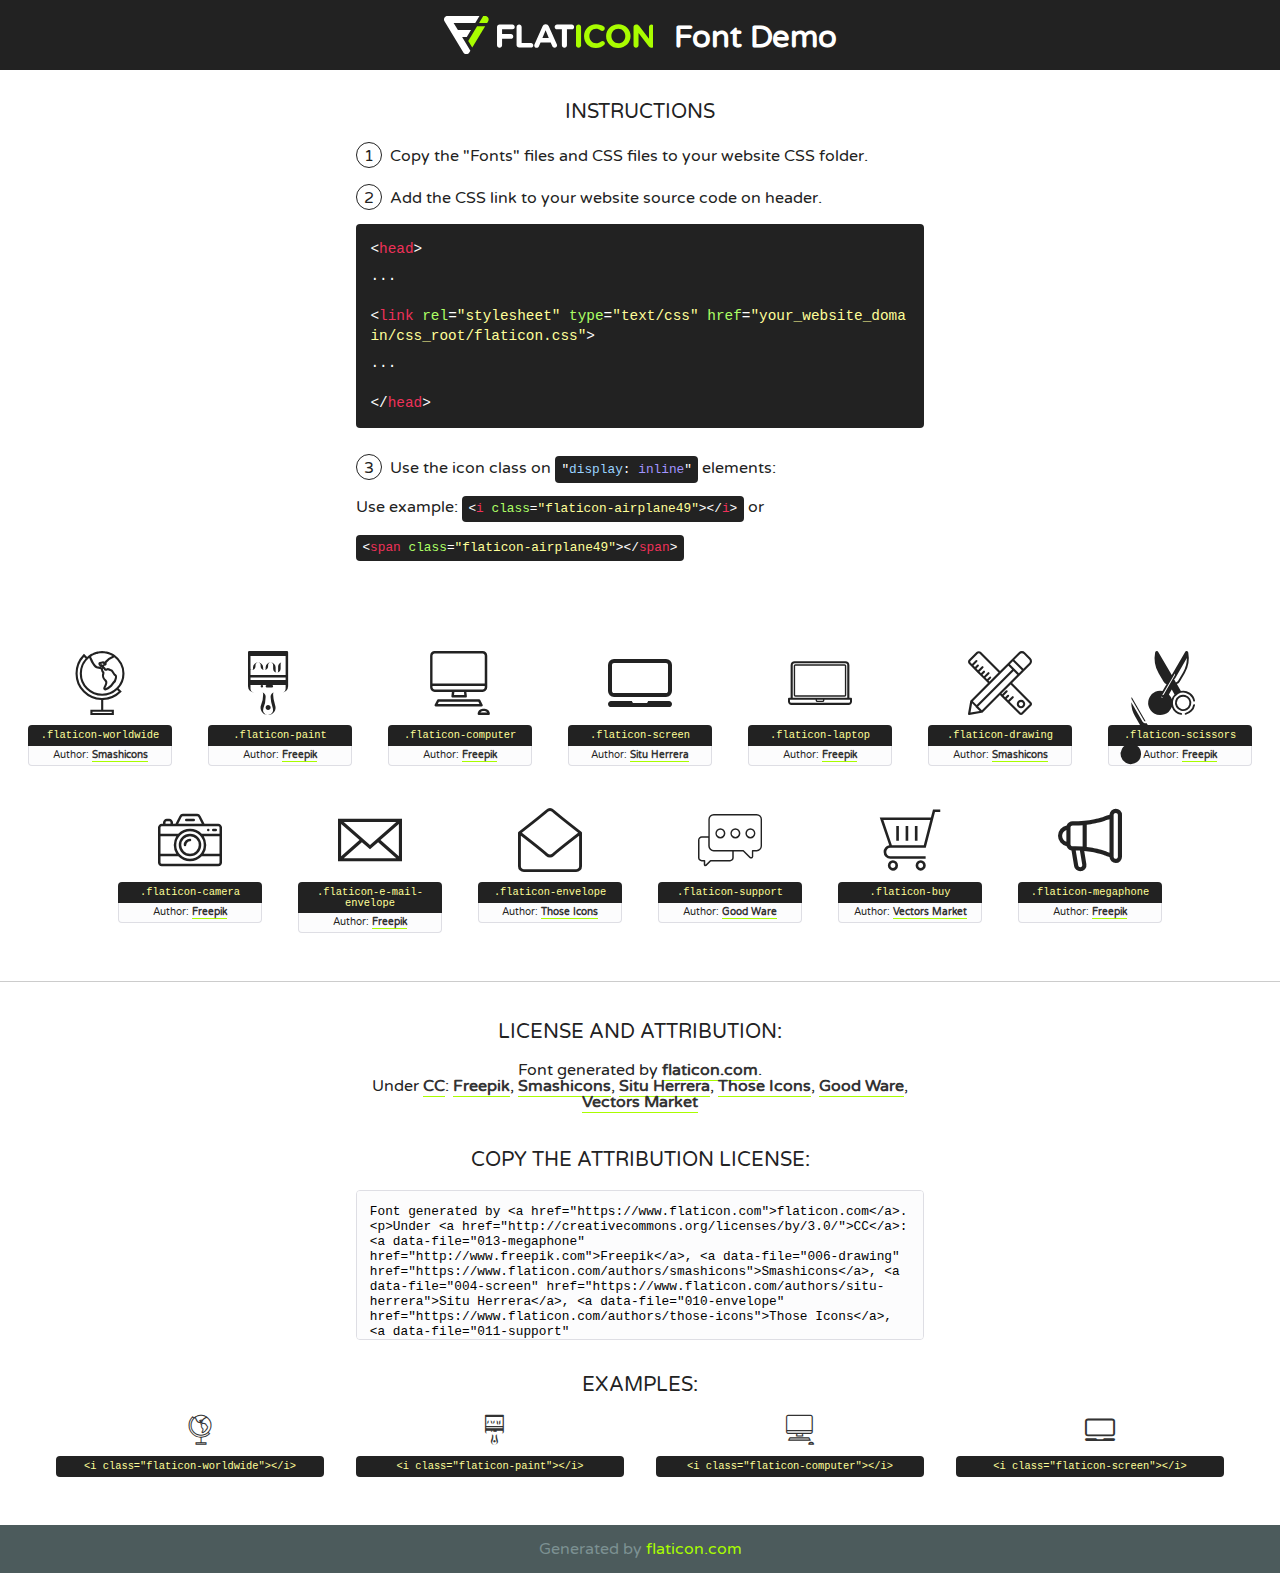
<file: font/flaticon.html>
<!DOCTYPE html>
<!--
  Flaticon icon font: Flaticon
  Creation date: 17/12/2018 21:39
-->
<html>
<!DOCTYPE html>
<html>

<head>
    <title>Flaticon WebFont</title>
    <link href="http://fonts.googleapis.com/css?family=Varela+Round" rel="stylesheet" type="text/css" />
    <link rel="stylesheet" type="text/css" href="flaticon.css">
    <meta charset="UTF-8">
    <style>
    html, body, div, span, applet, object, iframe,
    h1, h2, h3, h4, h5, h6, p, blockquote, pre,
    a, abbr, acronym, address, big, cite, code,
    del, dfn, em, img, ins, kbd, q, s, samp,
    small, strike, strong, sub, sup, tt, var,
    b, u, i, center,
    dl, dt, dd, ol, ul, li,
    fieldset, form, label, legend,
    table, caption, tbody, tfoot, thead, tr, th, td,
    article, aside, canvas, details, embed, 
    figure, figcaption, footer, header, hgroup, 
    menu, nav, output, ruby, section, summary,
    time, mark, audio, video {
        margin: 0;
        padding: 0;
        border: 0;
        font-size: 100%;
        font: inherit;
        vertical-align: baseline;
    }
    /* HTML5 display-role reset for older browsers */
    article, aside, details, figcaption, figure, 
    footer, header, hgroup, menu, nav, section {
        display: block;
    }
    body {
        line-height: 1;
    }
    ol, ul {
        list-style: none;
    }
    blockquote, q {
        quotes: none;
    }
    blockquote:before, blockquote:after,
    q:before, q:after {
        content: '';
        content: none;
    }
    table {
        border-collapse: collapse;
        border-spacing: 0;
    }
    body {
        font-family: 'Varela Round', Helvetica, Arial, sans-serif;
        font-size: 16px;
        color: #222;
    }
    a {
        color: #333;
        border-bottom: 1px solid #a9fd00;
        font-weight: bold;
        text-decoration: none;
    }
    * {
        -moz-box-sizing: border-box;
        -webkit-box-sizing: border-box;
        box-sizing: border-box;
        margin: 0;
        padding: 0;
    }
    [class^="flaticon-"]:before, [class*=" flaticon-"]:before, [class^="flaticon-"]:after, [class*=" flaticon-"]:after {
        font-family: Flaticon;
        font-size: 30px;
        font-style: normal;
        margin-left: 20px;
        color: #333;
    }
    .wrapper {
        max-width: 600px;
        margin: auto;
        padding: 0 1em;
    }
    .title {
        font-size: 1.25em;
        text-align: center;
        margin-bottom: 1em;
        text-transform: uppercase;
    }
    header {
        text-align: center;
        background-color: #222;
        color: #fff;
        padding: 1em;
    }
    header .logo {
        width: 210px;
        height: 38px;
        display: inline-block;
        vertical-align: middle;
        margin-right: 1em;
        border: none;
    }
    header strong {
        font-size: 1.95em;
        font-weight: bold;
        vertical-align: middle;
        margin-top: 5px;
        display: inline-block;
    }
    .demo {
        margin: 2em auto;
        line-height: 1.25em;
    }
    .demo ul li {
        margin-bottom: 1em;
    }
    .demo ul li .num {
        color: #222;
        border-radius: 20px;
        display: inline-block;
        width: 26px;
        padding: 3px;
        height: 26px;
        text-align: center;
        margin-right: 0.5em;
        border: 1px solid #222;
    }
    .demo ul li code {
        background-color: #222;
        border-radius: 4px;
        padding: 0.25em 0.5em;
        display: inline-block;
        color: #fff;
        font-family: Consolas,Monaco,Lucida Console,Liberation Mono,DejaVu Sans Mono,Bitstream Vera Sans Mono,Courier New, monospace;
        font-weight: lighter;
        margin-top: 1em;
        font-size: 0.8em;
        word-break: break-all;
    }
    .demo ul li code.big {
        padding: 1em;
        font-size: 0.9em;
    }
    .demo ul li code .red {
        color: #EF3159;
    }
    .demo ul li code .green {
        color: #ACFF65;
    }
    .demo ul li code .yellow {
        color: #FFFF99;
    }
    .demo ul li code .blue {
        color: #99D3FF;
    }
    .demo ul li code .purple {
        color: #A295FF;
    }
    .demo ul li code .dots {
        margin-top: 0.5em;
        display: block;
    }
    #glyphs {
        border-bottom: 1px solid #ccc;
        padding: 2em 0;
        text-align: center;
    }
    .glyph {
        display: inline-block;
        width: 9em;
        margin: 1em;
        text-align: center;
        vertical-align: top;
        background: #FFF;
    }
    .glyph .glyph-icon {
        padding: 10px;
        display: block;
        font-family:"Flaticon";
        font-size: 64px;
        line-height: 1;
    }
    .glyph .glyph-icon:before {
        font-size: 64px;
        color: #222;
        margin-left: 0;
    }
    .class-name {
        font-size: 0.65em;
        background-color: #222;
        color: #fff;
        border-radius: 4px 4px 0 0;
        padding: 0.5em;
        color: #FFFF99;
        font-family: Consolas,Monaco,Lucida Console,Liberation Mono,DejaVu Sans Mono,Bitstream Vera Sans Mono,Courier New, monospace;
    }
    .author-name {
        font-size: 0.6em;
        background-color: #fcfcfd;
        border: 1px solid #DEDEE4;
        border-top: 0;
        border-radius: 0 0 4px 4px;
        padding: 0.5em;
    }
    .class-name:last-child {
        font-size: 10px;
        color:#888;
    }
    .class-name:last-child a {
        font-size: 10px;
        color:#555;
    }
    .class-name:last-child a:hover {
        color:#a9fd00;
    }
    .glyph > input {
        display: block;
        width: 100px;
        margin: 5px auto;
        text-align: center;
        font-size: 12px;
        cursor: text;
    }
    .glyph > input.icon-input {
        font-family:"Flaticon";
        font-size: 16px;
        margin-bottom: 10px;
    }
    .attribution .title {
        margin-top: 2em;
    }
    .attribution textarea {
        background-color: #fcfcfd;
        padding: 1em;
        border: none;
        box-shadow: none;
        border: 1px solid #DEDEE4;
        border-radius: 4px;
        resize: none;
        width: 100%;
        height: 150px;
        font-size: 0.8em;
        font-family: Consolas,Monaco,Lucida Console,Liberation Mono,DejaVu Sans Mono,Bitstream Vera Sans Mono,Courier New, monospace;
        -webkit-appearance: none;
    }
    .iconsuse {
        margin: 2em auto;
        text-align: center;
        max-width: 1200px;
    }
    .iconsuse:after {
        content: '';
        display: table;
        clear: both;
    }
    .iconsuse .image {
        float: left;
        width: 25%;
        padding: 0 1em;
    }
    .iconsuse .image p {
        margin-bottom: 1em;
    }
    .iconsuse .image span {
        display: block;
        font-size: 0.65em;
        background-color: #222;
        color: #fff;
        border-radius: 4px;
        padding: 0.5em;
        color: #FFFF99;
        margin-top: 1em;
        font-family: Consolas,Monaco,Lucida Console,Liberation Mono,DejaVu Sans Mono,Bitstream Vera Sans Mono,Courier New, monospace;
    }
    #footer {
        text-align: center;
        background-color: #4C5B5C;
        color: #7c9192;
        padding: 1em;
    }
    #footer a {
        border: none;
        color: #a9fd00;
        font-weight: normal;
    }
    @media (max-width: 960px) {
        .iconsuse .image {
            width: 50%;
        }
    }
    @media (max-width: 560px) {
        .iconsuse .image {
            width: 100%;
        }
    }
    </style>
</head>

<body class="characters-off">

    <header>
        <a href="https://www.flaticon.com" target="_blank" class="logo">
            <svg version="1.1" xmlns="http://www.w3.org/2000/svg" xmlns:xlink="http://www.w3.org/1999/xlink" xmlns:a="http://ns.adobe.com/AdobeSVGViewerExtensions/3.0/" viewBox="0 0 560.875 102.036" enable-background="new 0 0 560.875 102.036" xml:space="preserve">
                <defs>
                </defs>
                <g>
                    <g class="letters">
                        <path fill="#ffffff" d="M141.596,29.675c0-3.777,2.985-6.767,6.764-6.767h34.438c3.426,0,6.15,2.728,6.15,6.15
                        c0,3.43-2.724,6.149-6.15,6.149h-27.674v13.091h23.719c3.429,0,6.151,2.724,6.151,6.15c0,3.43-2.723,6.149-6.151,6.149h-23.719
                        v17.574c0,3.773-2.986,6.761-6.764,6.761c-3.779,0-6.764-2.989-6.764-6.761V29.675z"></path>
                        <path fill="#ffffff" d="M193.844,29.149c0-3.781,2.985-6.767,6.764-6.767c3.776,0,6.763,2.985,6.763,6.767v42.957h25.039
                        c3.426,0,6.149,2.726,6.149,6.153c0,3.425-2.723,6.15-6.149,6.15h-31.802c-3.779,0-6.764-2.986-6.764-6.768V29.149z"></path>
                        <path fill="#ffffff" d="M241.891,75.71l21.438-48.407c1.492-3.341,4.215-5.357,7.906-5.357h0.792
                        c3.686,0,6.323,2.017,7.815,5.357l21.439,48.407c0.436,0.967,0.701,1.845,0.701,2.723c0,3.602-2.809,6.501-6.414,6.501
                        c-3.161,0-5.269-1.845-6.499-4.655l-4.132-9.661h-27.059l-4.301,10.102c-1.144,2.631-3.426,4.214-6.237,4.214
                        c-3.517,0-6.24-2.81-6.24-6.325C241.1,77.64,241.451,76.677,241.891,75.71z M279.932,58.666l-8.521-20.297l-8.526,20.297H279.932
                        z"></path>
                        <path fill="#ffffff" d="M314.864,35.387H301.86c-3.429,0-6.239-2.813-6.239-6.238c0-3.429,2.811-6.24,6.239-6.24h39.533
                        c3.426,0,6.237,2.811,6.237,6.24c0,3.425-2.811,6.238-6.237,6.238h-13.001v42.785c0,3.773-2.99,6.761-6.764,6.761
                        c-3.779,0-6.764-2.989-6.764-6.761V35.387z"></path>
                        <path fill="#A9FD00" d="M352.615,29.149c0-3.781,2.985-6.767,6.767-6.767c3.774,0,6.761,2.985,6.761,6.767v49.024
                        c0,3.773-2.987,6.761-6.761,6.761c-3.781,0-6.767-2.989-6.767-6.761V29.149z"></path>
                        <path fill="#A9FD00" d="M374.132,53.836v-0.179c0-17.481,13.178-31.801,32.065-31.801c9.22,0,15.459,2.458,20.557,6.238
                        c1.402,1.054,2.637,2.985,2.637,5.357c0,3.692-2.985,6.59-6.681,6.59c-1.845,0-3.071-0.702-4.044-1.319
                        c-3.776-2.813-7.729-4.393-12.562-4.393c-10.364,0-17.831,8.611-17.831,19.154v0.173c0,10.542,7.291,19.329,17.831,19.329
                        c5.715,0,9.492-1.756,13.359-4.834c1.049-0.874,2.458-1.491,4.039-1.491c3.429,0,6.325,2.813,6.325,6.236
                        c0,2.106-1.056,3.78-2.282,4.834c-5.539,4.834-12.036,7.733-21.878,7.733C387.572,85.464,374.132,71.493,374.132,53.836z"></path>
                        <path fill="#A9FD00" d="M433.009,53.836v-0.179c0-17.481,13.79-31.801,32.766-31.801c18.981,0,32.592,14.143,32.592,31.628v0.173
                        c0,17.483-13.785,31.807-32.769,31.807C446.625,85.464,433.009,71.32,433.009,53.836z M484.224,53.836v-0.179
                        c0-10.539-7.725-19.326-18.626-19.326c-10.893,0-18.449,8.611-18.449,19.154v0.173c0,10.542,7.73,19.329,18.626,19.329
                        C476.676,72.986,484.224,64.378,484.224,53.836z"></path>
                        <path fill="#A9FD00" d="M506.233,29.321c0-3.774,2.99-6.763,6.767-6.763h1.401c3.252,0,5.183,1.583,7.029,3.953l26.093,34.265
                        V29.059c0-3.692,2.99-6.677,6.681-6.677c3.683,0,6.671,2.985,6.671,6.677v48.934c0,3.78-2.987,6.765-6.764,6.765h-0.436
                        c-3.257,0-5.188-1.581-7.034-3.953l-27.056-35.492v32.944c0,3.687-2.985,6.676-6.678,6.676c-3.683,0-6.673-2.989-6.673-6.676
                        V29.321z"></path>
                    </g>
                    <g class="insignia">
                        <path fill="#ffffff" d="M48.372,56.137h12.517l11.156-18.537H37.186L25.688,18.539h57.825L94.668,0H9.271
                        C5.925,0,2.842,1.801,1.198,4.716c-1.644,2.907-1.593,6.482,0.134,9.343l50.38,83.501c1.678,2.781,4.689,4.476,7.938,4.476
                        c3.246,0,6.257-1.695,7.935-4.476l2.898-4.804L48.372,56.137z"></path>
                        <g class="i">
                            <path fill="#A9FD00" d="M93.575,18.539h0.031v0.004l21.652,0.004l2.705-4.488c1.727-2.861,1.778-6.436,0.133-9.343
                            C116.454,1.801,113.371,0,110.026,0h-5.294L93.575,18.539z"></path>
                            <polygon fill="#A9FD00" points="88.291,27.356 64.725,66.486 75.519,84.404 109.942,27.356"></polygon>
                        </g>
                    </g>
                </g>
            </svg>
        </a>
        <strong>Font Demo</strong>
    </header>


    <section class="demo wrapper">

        <p class="title">Instructions</p>

        <ul>
            <li>
                <span class="num">1</span>Copy the "Fonts" files and CSS files to your website CSS folder.
            </li>
            <li>
                <span class="num">2</span>Add the CSS link to your website source code on header.
                <code class="big">
                    &lt;<span class="red">head</span>&gt;
                    <br/><span class="dots">...</span>
                    <br/>&lt;<span class="red">link</span> <span class="green">rel</span>=<span class="yellow">"stylesheet"</span> <span class="green">type</span>=<span class="yellow">"text/css"</span> <span class="green">href</span>=<span class="yellow">"your_website_domain/css_root/flaticon.css"</span>&gt;
                    <br/><span class="dots">...</span>
                    <br/>&lt;/<span class="red">head</span>&gt;
                </code>
            </li>

            <li>
                <p>
                    <span class="num">3</span>Use the icon class on <code>"<span class="blue">display</span>:<span class="purple"> inline</span>"</code> elements:
                    <br />
                    Use example: <code>&lt;<span class="red">i</span> <span class="green">class</span>=<span class="yellow">&quot;flaticon-airplane49&quot;</span>&gt;&lt;/<span class="red">i</span>&gt;</code> or <code>&lt;<span class="red">span</span> <span class="green">class</span>=<span class="yellow">&quot;flaticon-airplane49&quot;</span>&gt;&lt;/<span class="red">span</span>&gt;</code>
            </li>
        </ul>

    </section>




   <section id="glyphs">          
    
      
        <div class="glyph"><div class="glyph-icon flaticon-worldwide"></div>
            <div class="class-name">.flaticon-worldwide</div>
            <div class="author-name">Author: <a data-file="001-worldwide" href="https://www.flaticon.com/authors/smashicons">Smashicons</a> </div> 
        </div>        
        
        <div class="glyph"><div class="glyph-icon flaticon-paint"></div>
            <div class="class-name">.flaticon-paint</div>
            <div class="author-name">Author: <a data-file="002-paint" href="http://www.freepik.com">Freepik</a> </div> 
        </div>        
        
        <div class="glyph"><div class="glyph-icon flaticon-computer"></div>
            <div class="class-name">.flaticon-computer</div>
            <div class="author-name">Author: <a data-file="003-computer" href="http://www.freepik.com">Freepik</a> </div> 
        </div>        
        
        <div class="glyph"><div class="glyph-icon flaticon-screen"></div>
            <div class="class-name">.flaticon-screen</div>
            <div class="author-name">Author: <a data-file="004-screen" href="https://www.flaticon.com/authors/situ-herrera">Situ Herrera</a> </div> 
        </div>        
        
        <div class="glyph"><div class="glyph-icon flaticon-laptop"></div>
            <div class="class-name">.flaticon-laptop</div>
            <div class="author-name">Author: <a data-file="005-laptop" href="http://www.freepik.com">Freepik</a> </div> 
        </div>        
        
        <div class="glyph"><div class="glyph-icon flaticon-drawing"></div>
            <div class="class-name">.flaticon-drawing</div>
            <div class="author-name">Author: <a data-file="006-drawing" href="https://www.flaticon.com/authors/smashicons">Smashicons</a> </div> 
        </div>        
        
        <div class="glyph"><div class="glyph-icon flaticon-scissors"></div>
            <div class="class-name">.flaticon-scissors</div>
            <div class="author-name">Author: <a data-file="007-scissors" href="http://www.freepik.com">Freepik</a> </div> 
        </div>        
        
        <div class="glyph"><div class="glyph-icon flaticon-camera"></div>
            <div class="class-name">.flaticon-camera</div>
            <div class="author-name">Author: <a data-file="008-camera" href="http://www.freepik.com">Freepik</a> </div> 
        </div>        
        
        <div class="glyph"><div class="glyph-icon flaticon-e-mail-envelope"></div>
            <div class="class-name">.flaticon-e-mail-envelope</div>
            <div class="author-name">Author: <a data-file="009-e-mail-envelope" href="http://www.freepik.com">Freepik</a> </div> 
        </div>        
        
        <div class="glyph"><div class="glyph-icon flaticon-envelope"></div>
            <div class="class-name">.flaticon-envelope</div>
            <div class="author-name">Author: <a data-file="010-envelope" href="https://www.flaticon.com/authors/those-icons">Those Icons</a> </div> 
        </div>        
        
        <div class="glyph"><div class="glyph-icon flaticon-support"></div>
            <div class="class-name">.flaticon-support</div>
            <div class="author-name">Author: <a data-file="011-support" href="https://www.flaticon.com/authors/good-ware">Good Ware</a> </div> 
        </div>        
        
        <div class="glyph"><div class="glyph-icon flaticon-buy"></div>
            <div class="class-name">.flaticon-buy</div>
            <div class="author-name">Author: <a data-file="012-buy" href="https://www.flaticon.com/authors/vectors-market">Vectors Market</a> </div> 
        </div>        
        
        <div class="glyph"><div class="glyph-icon flaticon-megaphone"></div>
            <div class="class-name">.flaticon-megaphone</div>
            <div class="author-name">Author: <a data-file="013-megaphone" href="http://www.freepik.com">Freepik</a> </div> 
        </div>        
        

    </section>



    <section class="attribution wrapper"   style="text-align:center;">

      <div class="title">License and attribution:</div><div class="attrDiv">Font generated by <a href="https://www.flaticon.com">flaticon.com</a>. <div><p>Under <a href="http://creativecommons.org/licenses/by/3.0/">CC</a>: <a data-file="013-megaphone" href="http://www.freepik.com">Freepik</a>, <a data-file="006-drawing" href="https://www.flaticon.com/authors/smashicons">Smashicons</a>, <a data-file="004-screen" href="https://www.flaticon.com/authors/situ-herrera">Situ Herrera</a>, <a data-file="010-envelope" href="https://www.flaticon.com/authors/those-icons">Those Icons</a>, <a data-file="011-support" href="https://www.flaticon.com/authors/good-ware">Good Ware</a>, <a data-file="012-buy" href="https://www.flaticon.com/authors/vectors-market">Vectors Market</a></p>  </div>
      </div>
      <div class="title">Copy the Attribution License:</div>

    <textarea onclick="this.focus();this.select();">Font generated by &lt;a href=&quot;https://www.flaticon.com&quot;&gt;flaticon.com&lt;/a&gt;. <p>Under <a href="http://creativecommons.org/licenses/by/3.0/">CC</a>: <a data-file="013-megaphone" href="http://www.freepik.com">Freepik</a>, <a data-file="006-drawing" href="https://www.flaticon.com/authors/smashicons">Smashicons</a>, <a data-file="004-screen" href="https://www.flaticon.com/authors/situ-herrera">Situ Herrera</a>, <a data-file="010-envelope" href="https://www.flaticon.com/authors/those-icons">Those Icons</a>, <a data-file="011-support" href="https://www.flaticon.com/authors/good-ware">Good Ware</a>, <a data-file="012-buy" href="https://www.flaticon.com/authors/vectors-market">Vectors Market</a></p>  
     </textarea>

    </section>

    <section class="iconsuse">

          <div class="title">Examples:</div>            
             
            <div class="image">
                <p>
                    <i class="glyph-icon flaticon-worldwide"></i> 
                    <span>&lt;i class=&quot;flaticon-worldwide&quot;&gt;&lt;/i&gt;</span>
                </p>
            </div>
            
            <div class="image">
                <p>
                    <i class="glyph-icon flaticon-paint"></i> 
                    <span>&lt;i class=&quot;flaticon-paint&quot;&gt;&lt;/i&gt;</span>
                </p>
            </div>
            
            <div class="image">
                <p>
                    <i class="glyph-icon flaticon-computer"></i> 
                    <span>&lt;i class=&quot;flaticon-computer&quot;&gt;&lt;/i&gt;</span>
                </p>
            </div>
            
            <div class="image">
                <p>
                    <i class="glyph-icon flaticon-screen"></i> 
                    <span>&lt;i class=&quot;flaticon-screen&quot;&gt;&lt;/i&gt;</span>
                </p>
            </div>
                       
        </div>
                            
    </section>

<div id="footer">
    <div>Generated by <a href="https://www.flaticon.com">flaticon.com</a>
    </div>
</div>



</body>
</html>
</file>
<file: font/flaticon.css>
/*
  	Flaticon icon font: Flaticon
  	Creation date: 17/12/2018 21:39
  	*/

@font-face {
  font-family: "Flaticon";
  src: url("./Flaticon.eot");
  src: url("./Flaticon.eot?#iefix") format("embedded-opentype"),
       url("./Flaticon.woff") format("woff"),
       url("./Flaticon.ttf") format("truetype"),
       url("./Flaticon.svg#Flaticon") format("svg");
  font-weight: normal;
  font-style: normal;
}

@media screen and (-webkit-min-device-pixel-ratio:0) {
  @font-face {
    font-family: "Flaticon";
    src: url("./Flaticon.svg#Flaticon") format("svg");
  }
}

[class^="flaticon-"]:before, [class*=" flaticon-"]:before,
[class^="flaticon-"]:after, [class*=" flaticon-"]:after {   
  font-family: Flaticon;
        font-size: 20px;
font-style: normal;
margin-left: 20px;
}

.flaticon-worldwide:before { content: "\f100"; }
.flaticon-paint:before { content: "\f101"; }
.flaticon-computer:before { content: "\f102"; }
.flaticon-screen:before { content: "\f103"; }
.flaticon-laptop:before { content: "\f104"; }
.flaticon-drawing:before { content: "\f105"; }
.flaticon-scissors:before { content: "\f106"; }
.flaticon-camera:before { content: "\f107"; }
.flaticon-e-mail-envelope:before { content: "\f108"; }
.flaticon-envelope:before { content: "\f109"; }
.flaticon-support:before { content: "\f10a"; }
.flaticon-buy:before { content: "\f10b"; }
.flaticon-megaphone:before { content: "\f10c"; }
</file>
